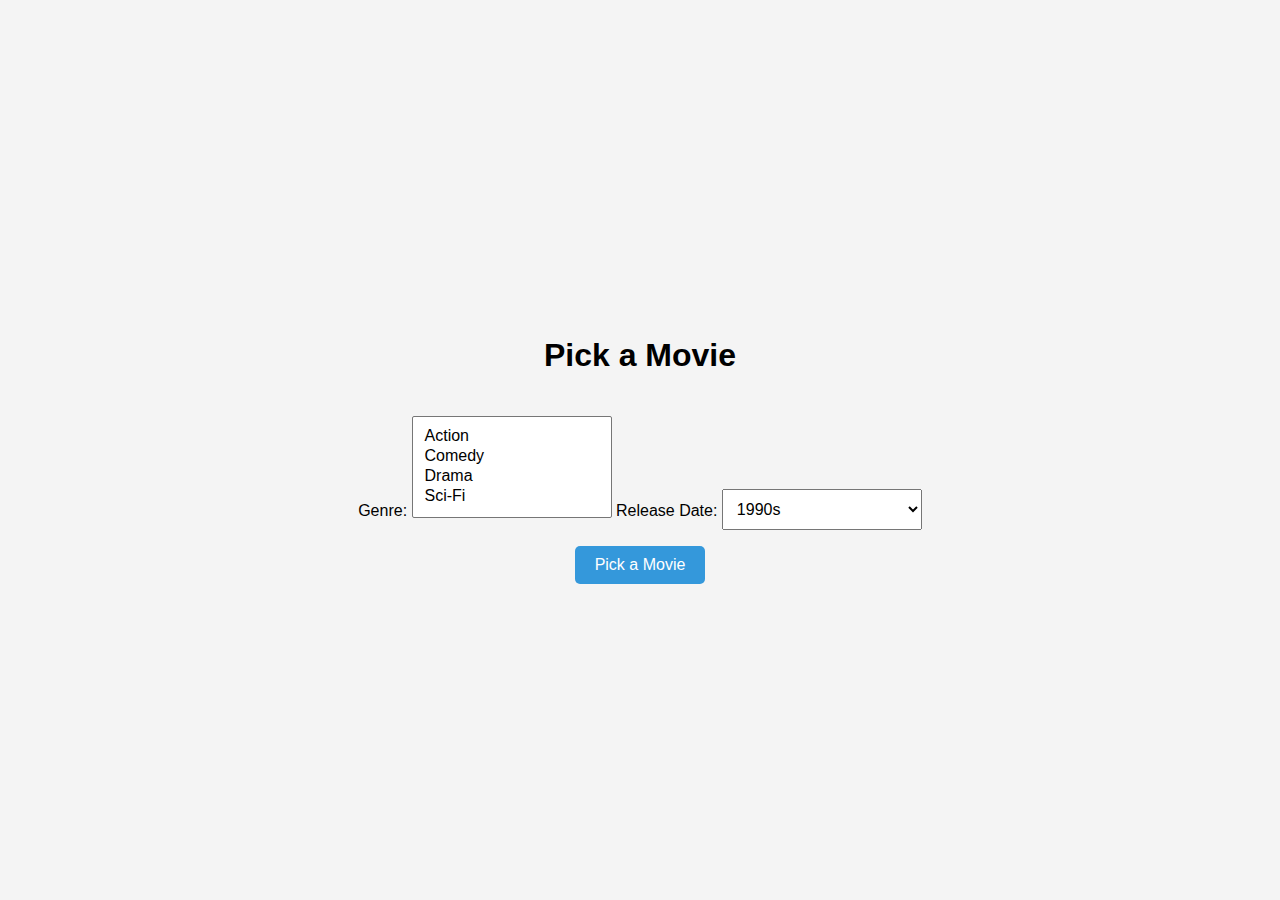
<file: picmovie.html>
<!DOCTYPE html>
<html lang="en">
<head>
    <meta charset="UTF-8">
    <meta name="viewport" content="width=device-width, initial-scale=1.0">
    <title>Pick a Movie</title>
    <style>
        body {
            font-family: Arial, sans-serif;
            margin: 0;
            padding: 0;
            display: flex;
            justify-content: center;
            align-items: center;
            height: 100vh;
            background-color: #f4f4f4;
        }

        #movie-container {
            text-align: center;
        }

        #pick-btn {
            padding: 10px 20px;
            font-size: 16px;
            cursor: pointer;
            background-color: #3498db;
            color: #fff;
            border: none;
            border-radius: 5px;
        }

        #interest-dropdown,
        #release-date-dropdown {
            margin-top: 20px;
            padding: 10px;
            font-size: 16px;
            width: 200px;
        }
    </style>
</head>
<body>
    <div id="movie-container">
        <h1>Pick a Movie</h1>
        <label for="interest-dropdown">Genre:</label>
        <select id="interest-dropdown" multiple>
            <option value="Action">Action</option>
            <option value="Comedy">Comedy</option>
            <option value="Drama">Drama</option>
            <option value="Sci-Fi">Sci-Fi</option>
            <!-- Add more genres as needed -->
        </select>

        <label for="release-date-dropdown">Release Date:</label>
        <select id="release-date-dropdown">
            <option value="90s">1990s</option>
            <option value="2000s">2000s</option>
            <option value="2010s">2010s</option>
            <!-- Add more release date ranges as needed -->
        </select>

        <p id="movie-name"></p>
        <button id="pick-btn">Pick a Movie</button>
    </div>

    <script>
        const moviesByGenre = {
            Action: ["Die Hard", "The Dark Knight", "Mad Max: Fury Road"],
            Comedy: ["Superbad", "The Hangover", "Anchorman"],
            Drama: ["The Shawshank Redemption", "The Godfather", "Forrest Gump"],
            SciFi: ["Blade Runner", "The Matrix", "Interstellar"],
            // Add more genres and movies as needed
        };

        const moviesByReleaseDate = {
            "90s": ["The Shawshank Redemption", "Pulp Fiction", "The Matrix"],
            "2000s": ["The Dark Knight", "Superbad", "The Lord of the Rings"],
            "2010s": ["Inception", "The Martian", "La La Land"],
            // Add more release date ranges and movies as needed
        };

        function pickRandomMovieByGenreAndReleaseDate(selectedGenres, selectedReleaseDate) {
            const selectedMovies = [];

            selectedGenres.forEach(genre => {
                const genreMovies = moviesByGenre[genre];
                if (genreMovies && genreMovies.length > 0) {
                    const randomIndex = Math.floor(Math.random() * genreMovies.length);
                    selectedMovies.push(genreMovies[randomIndex]);
                }
            });

            const releaseDateMovies = moviesByReleaseDate[selectedReleaseDate];
            if (releaseDateMovies && releaseDateMovies.length > 0) {
                const randomIndex = Math.floor(Math.random() * releaseDateMovies.length);
                selectedMovies.push(releaseDateMovies[randomIndex]);
            }

            return selectedMovies.length > 0 ? selectedMovies.join(', ') : "No movies found for selected genres and release date";
        }

        document.getElementById('pick-btn').addEventListener('click', function() {
            const interestDropdown = document.getElementById('interest-dropdown');
            const releaseDateDropdown = document.getElementById('release-date-dropdown');
            const selectedGenres = Array.from(interestDropdown.selectedOptions, option => option.value);
            const selectedReleaseDate = releaseDateDropdown.value;
            const movieNameElement = document.getElementById('movie-name');
            const randomMovies = pickRandomMovieByGenreAndReleaseDate(selectedGenres, selectedReleaseDate);
            movieNameElement.textContent = `You should watch: ${randomMovies}`;
        });
    </script>
</body>
</html>
</file>
